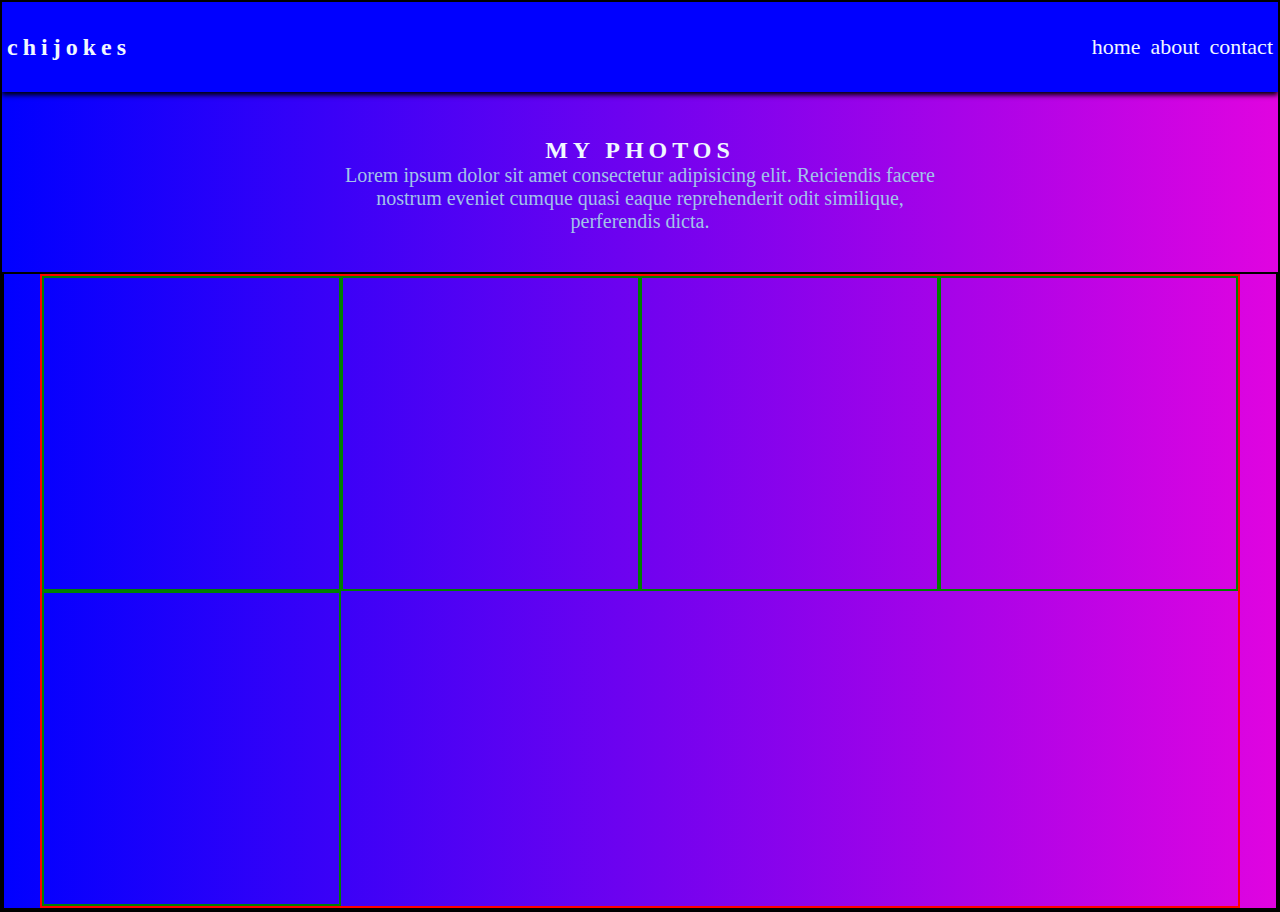
<file: html/index.html>
<!DOCTYPE html>
<html lang="en">
<head>
    <meta charset="UTF-8">
    <meta http-equiv="X-UA-Compatible" content="IE=edge">
    <meta name="viewport" content="width=device-width, initial-scale=1.0">
    <title>Home page</title>
    <link rel="stylesheet" href="../css/index.css">
</head>
<body>
    <div class="container">
        <!-- navbar -->
        <div class="navbar">
            <!-- 1 -->
            <h2>chijokes</h2>
            <!-- 2 -->
            <div class="menu">
                <p>home</p>
                <p>about</p>
                <p>contact</p>
            </div>
        </div>
        <!-- hero section -->
       <div
       style="width: 100%; min-height: 20vh;"
       class="hero">
         <div

         style="padding-top: 5vh;margin: auto auto; max-width: 600px;"
         class="hero-box">
            <h2
            style="text-align: center;"
            >MY PHOTOS</h2>
            <p style="text-align: center;color: rgb(162, 195, 233);font-size: 20px;">Lorem ipsum dolor sit amet consectetur adipisicing elit. Reiciendis facere nostrum eveniet cumque quasi eaque reprehenderit odit similique, perferendis dicta.</p>
         </div>
       </div>
       <!-- my photos -->
       <div class="container-photo">
            <div class="container-photo1">
                <div class="img"></div>
                <div class="img"></div>
                <div class="img"></div>
                <div class="img"></div>
                <div class="img"></div>
            </div>
       </div>
    </div>
</body>
</html>
</file>
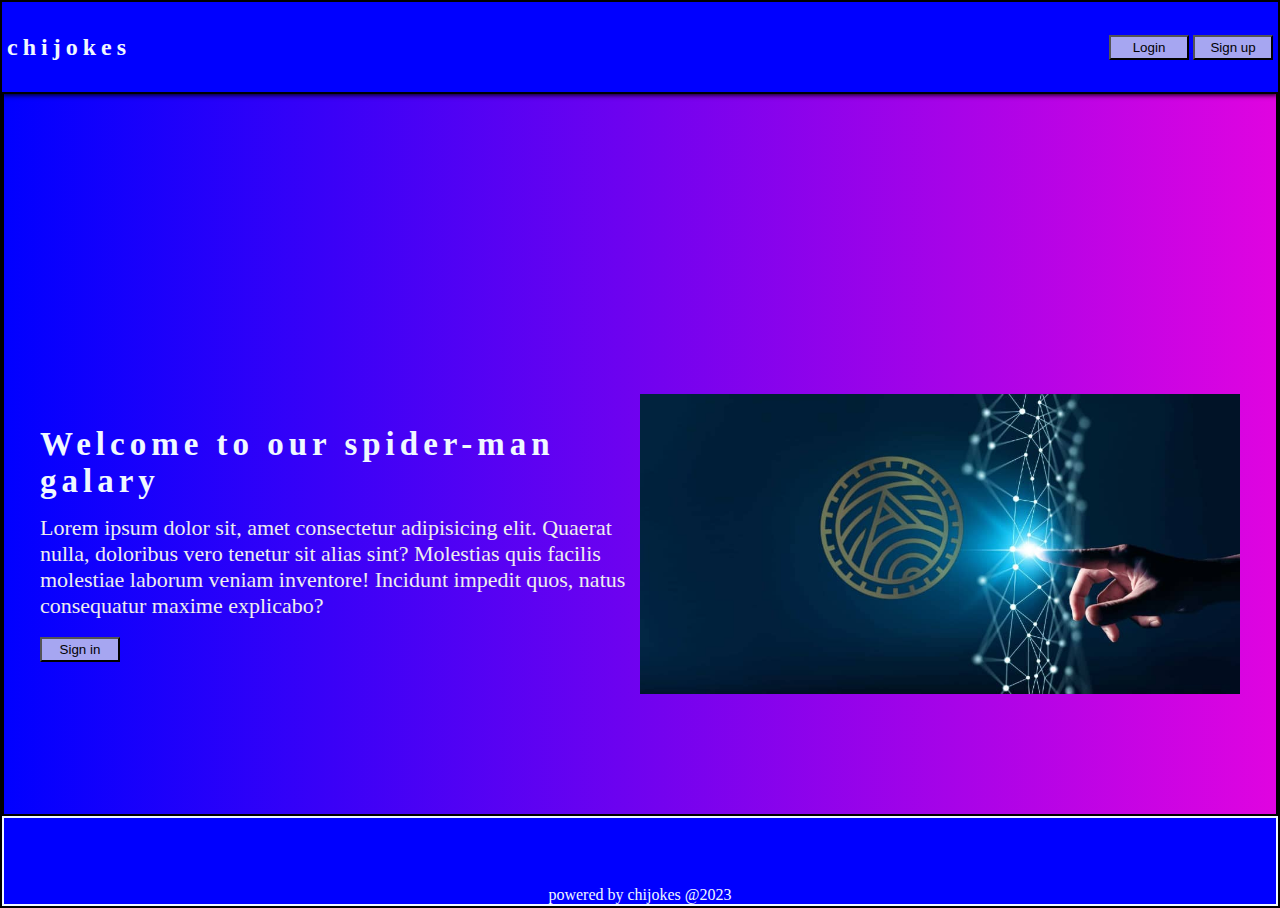
<file: html/landing-page.html>
<!DOCTYPE html>
<html lang="en">
<head>
    <meta charset="UTF-8">
    <meta http-equiv="X-UA-Compatible" content="IE=edge">
    <meta name="viewport" content="width=device-width, initial-scale=1.0">
    <title>Landing page</title>
    <link rel="stylesheet" href="../css/lading-page.css">
</head>
<body>
    <!-- container -->
    <div class="container">
        <!--1 navbar -->
        <div class="navbar">
            <!-- 1 -->
            <h2>chijokes</h2>
            <!-- 2 -->
            <div class="btn-group">
                <a href="./login-page.html">
                    <button>Login</button>
                </a>
                <a href="./sign-up-page.html">

                    <button>Sign up</button>
                </a>
            </div>
        </div>
        <!--2 main -->
        <main>
            <div class="container-landing-page">
                <div class="box box1">
                    <h2>Welcome to our spider-man galary</h2>

                    Lorem ipsum dolor sit, amet consectetur adipisicing elit. Quaerat nulla, doloribus vero tenetur sit alias sint? Molestias quis facilis molestiae laborum veniam inventore! Incidunt impedit quos, natus consequatur maxime explicabo?
                    <a href="./sign-up-page.html">
                        <button>Sign in</button>
                    </a>
                </div>
                <div class="box box2">
                    <img src="../image/IMG-20230302-WA0010.jpg" width="100%" alt="">
                </div>
            </div>
        </main>
        <!--3 footer  -->
        <footer>
            <p>powered by chijokes @2023</p>
        </footer>
    </div>
</body>
</html>
</file>
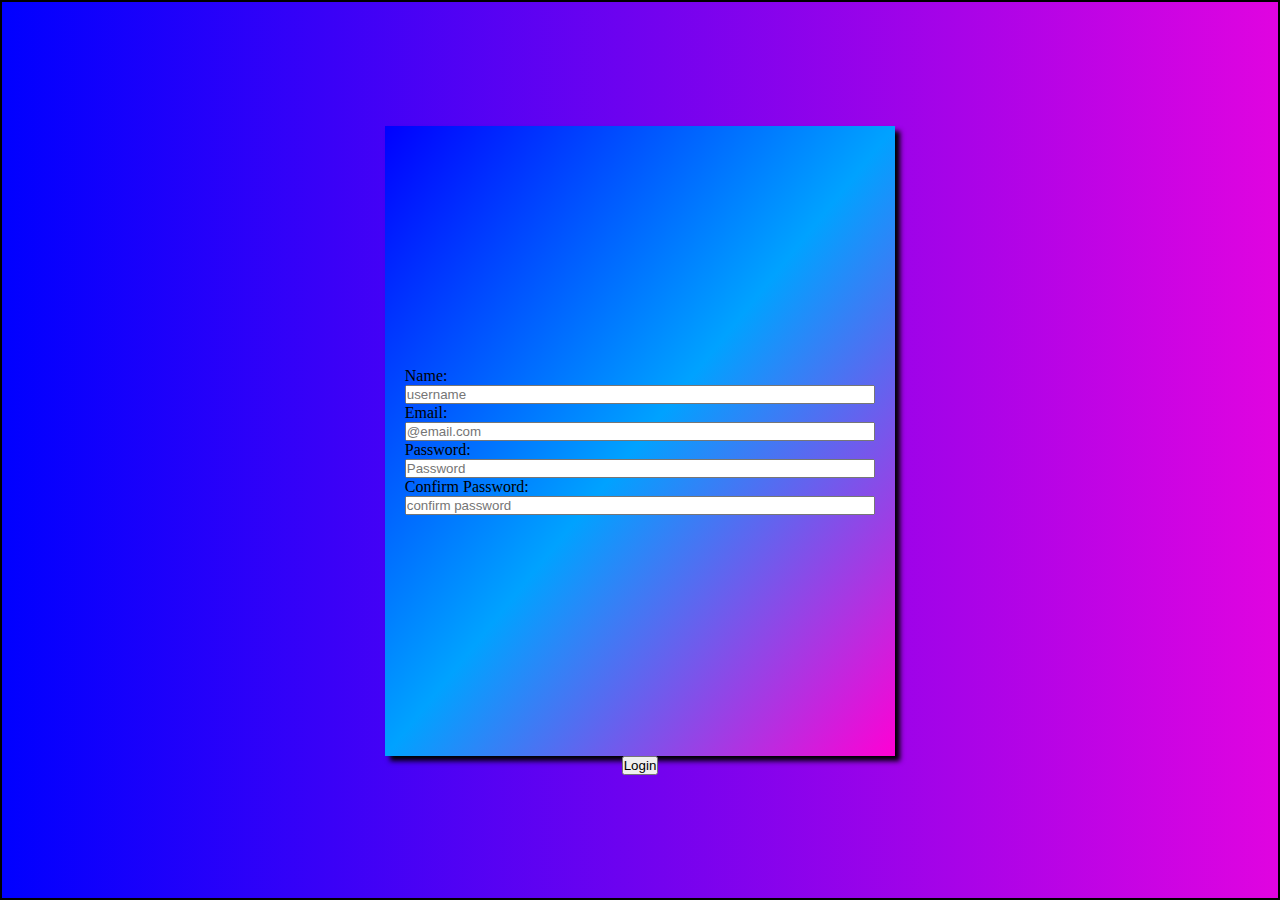
<file: html/login-page.html>
<!DOCTYPE html>
<html lang="en">
<head>
    <meta charset="UTF-8">
    <meta http-equiv="X-UA-Compatible" content="IE=edge">
    <meta name="viewport" content="width=device-width, initial-scale=1.0">
    <title>Sign up page</title>
    <link rel="stylesheet" href="../css/sign-up-page.css">
</head>
<body>
    <div class="container">
      <form >
        <!-- 1 -->
            <div class="input-control ">
                <label for="name" class="label">Name:</label><br>
                <input
                name="name" 
                id="name"
                placeholder="username"
                type="text" class="input"/>
            </div>
            <!-- 2 -->
            <div class="input-control">
                <label for="email" class="label">Email:</label><br>
                <input
                email="email" 
                id="email"
                placeholder="@email.com"
                type="email" class="input"/>
            </div>
            <!-- 3 -->
            <div class="input-control">
                <label for="password" class="label">Password:</label><br>
                <input
                password="password" 
                id="password"
                placeholder="Password"
                type="password" class="input"/>
            </div>
            <!-- 4 -->
            <div class="input-control">
                <label for="confirm" class="label">Confirm Password:</label><br>
                <input
                name="name" 
                id="confirm"
                placeholder="confirm password"
                type="password" class="input"/>
            </div>
            
          
        </form>
        <a href="./index.html">
            <button>Login</button>
        </a>
    </div>
</body>
</html>
</file>
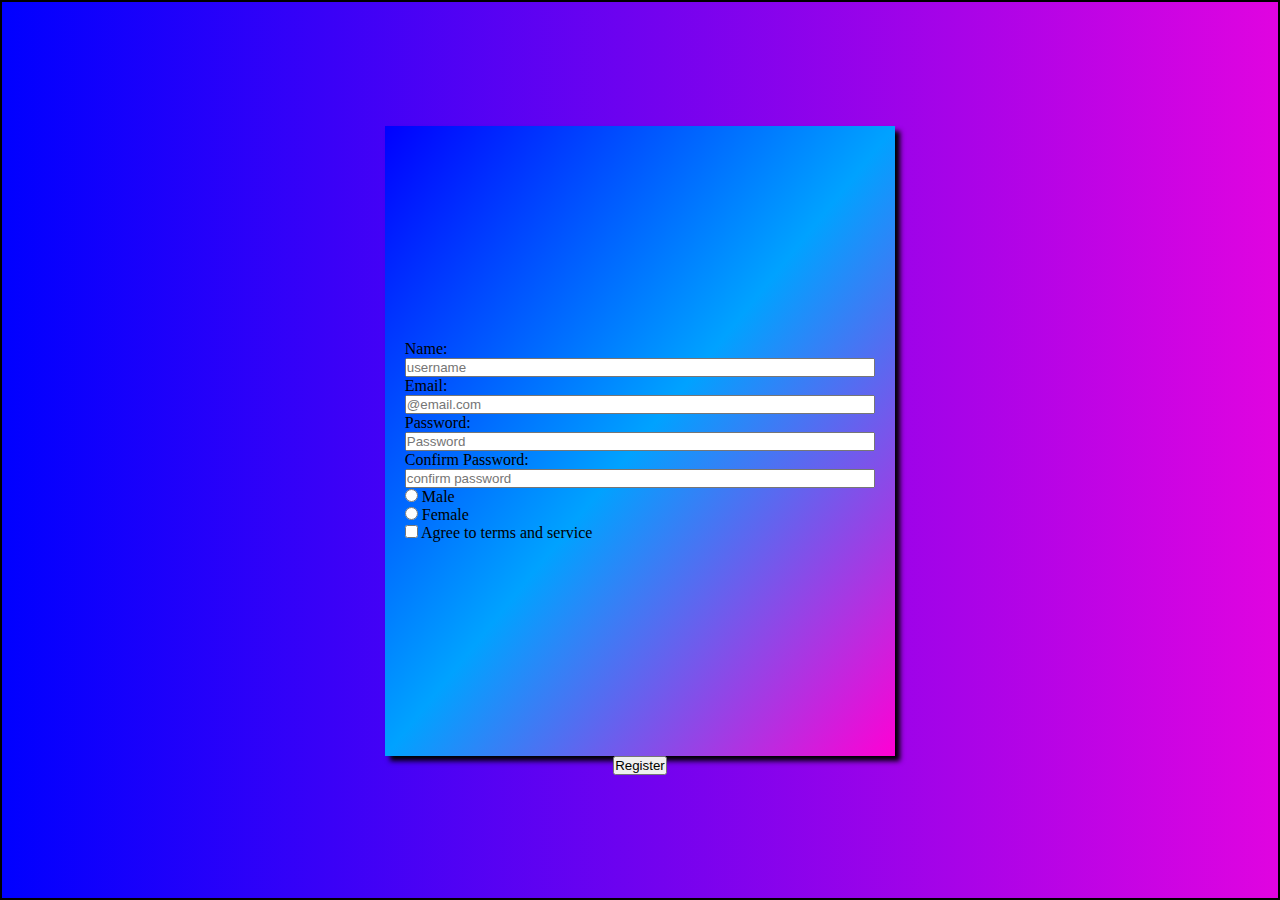
<file: html/sign-up-page.html>
<!DOCTYPE html>
<html lang="en">
<head>
    <meta charset="UTF-8">
    <meta http-equiv="X-UA-Compatible" content="IE=edge">
    <meta name="viewport" content="width=device-width, initial-scale=1.0">
    <title>Sign up page</title>
    <link rel="stylesheet" href="../css/sign-up-page.css">
</head>
<body>
    <div class="container">
      <form >
        <!-- 1 -->
            <div class="input-control ">
                <label for="name" class="label">Name:</label><br>
                <input
                name="name" 
                id="name"
                placeholder="username"
                type="text" class="input"/>
            </div>
            <!-- 2 -->
            <div class="input-control">
                <label for="email" class="label">Email:</label><br>
                <input
                email="email" 
                id="email"
                placeholder="@email.com"
                type="email" class="input"/>
            </div>
            <!-- 3 -->
            <div class="input-control">
                <label for="password" class="label">Password:</label><br>
                <input
                password="password" 
                id="password"
                placeholder="Password"
                type="password" class="input"/>
            </div>
            <!-- 4 -->
            <div class="input-control">
                <label for="confirm" class="label">Confirm Password:</label><br>
                <input
                name="name" 
                id="confirm"
                placeholder="confirm password"
                type="password" class="input"/>
            </div>
            <div class="male">
                <input     
                type="radio"/>
                <label for="male">Male</label>
            </div>
            <div class="female">
                <input     
                type="radio"/>
                <label for="male">Female</label>
            </div>
            <div class="policy">
                <input     
                type="checkbox"/>
                <label for="male">Agree to terms and service</label>
            </div>
        </form>
        <a href="./index.html">
            <button>Register</button>
        </a>
    </div>
</body>
</html>
</file>
<file: css/index.css>
*{
    box-sizing: border-box;
    margin: 0;
    padding: 0;
}

.container{
    border: 2px solid;
    min-height: 100vh;
    background-image: linear-gradient(to right,blue,rgb(224, 4, 224));
}

.navbar{
    /* border: 2px solid; */
    padding: 5px;
    min-height: 10vh;
    background-color: blue;
    box-shadow: 0px 3px 5px;
    display: flex;
    justify-content: space-between;
    align-items: center;
}

h2{
    color: aliceblue;
    letter-spacing: 5px;
    font-weight: bolder;
}
.menu{
    display: flex;
    gap: 10px;
    color: aliceblue;
    font-size: 22px;
}


.container-photo{
    border: 2px solid;
    min-height: 70vh;
}
.container-photo1{
    border: 2px solid red;
    min-height:70vh;
    max-width: 1200px;
    margin: auto auto;
    display: flex;
    flex-wrap: wrap;

}
.img{
    border: 2px solid green;
    width: 25%;
    /* max-width: 300px; */
    height: 35vh;
}
</file>
<file: css/lading-page.css>
*{
    box-sizing: border-box;
    margin: 0;
    padding: 0;
}

.container{
    border: 2px solid;
    min-height: 100vh;
    background-image: linear-gradient(to right,blue,rgb(224, 4, 224) );
}

/* navbar css */

.navbar{
    /* border: 2px solid; */
    padding: 5px;
    min-height: 10vh;
    background-color: blue;
    box-shadow: 0px 3px 5px;
    display: flex;
    justify-content: space-between;
    align-items: center;
}

h2{
    color: aliceblue;
    letter-spacing: 5px;
    font-weight: bolder;
}

button{
    padding: 3px;
    width: 80px;
    background-color: rgb(166, 166, 241);

}

button:hover{
    transform: scale(1.03);
}


/* main css */
main{
    border: 2px solid;
    min-height: 80vh;
}

.container-landing-page{
    max-width: 1200px;
    min-height: 80vh;
    padding-top: 20vh;
    margin: auto auto;
    display: flex;
}
.box{
    flex: 1;
}
.box1{
    display: flex;
    flex-direction: column;
    /* align-items: center; */
    /* border: 2px solid; */
    justify-content: center;
    color: #eee;
    font-size: 22px;
    gap: 15px;
}

.box2{
    display: flex;
    flex-direction: column;
    align-items: center;
    /* border: 2px solid; */
    justify-content: center;
}

/* footer css */
footer{
    border: 2px solid;
    background-color: blue;
    min-height: 10vh;
    color: aliceblue;
    display: flex;
    justify-content: center;
    align-items: end;
}

@media (max-width:500px) {
    .container-landing-page{
        max-width: 1200px;
        min-height: 80vh;
        padding-top: 20vh;
        margin: auto auto;
        display: flex;
        flex-direction: column;
    } 
    .box1{
        padding: 10px 10px;
    }
    .box2{
        padding: 5px 5px;
    }
}
</file>
<file: css/sign-up-page.css>
*{
    box-sizing: border-box;
    margin: 0;
    padding: 0;
}

.container{
    border: 2px solid;
    min-height: 100vh;
    background-image: linear-gradient(to right,blue,rgb(224, 4, 224));
    display: flex;
    flex-direction: column;
    justify-content: center;
    align-items: center;
}
form{
    /* border: 2px solid; */
    width:40%;
    min-height:70vh;
    box-shadow: 5px 5px 5px ;
    background: linear-gradient(to right bottom,blue ,rgb(0, 162, 255),rgb(255, 0, 212));
    display: flex;
    justify-content: center;
    /* align-items: center; */
    flex-direction: column;
    padding: 20px;
}
.input{
    width: 100%;
}
button{
    width: 100%;
}
</file>
